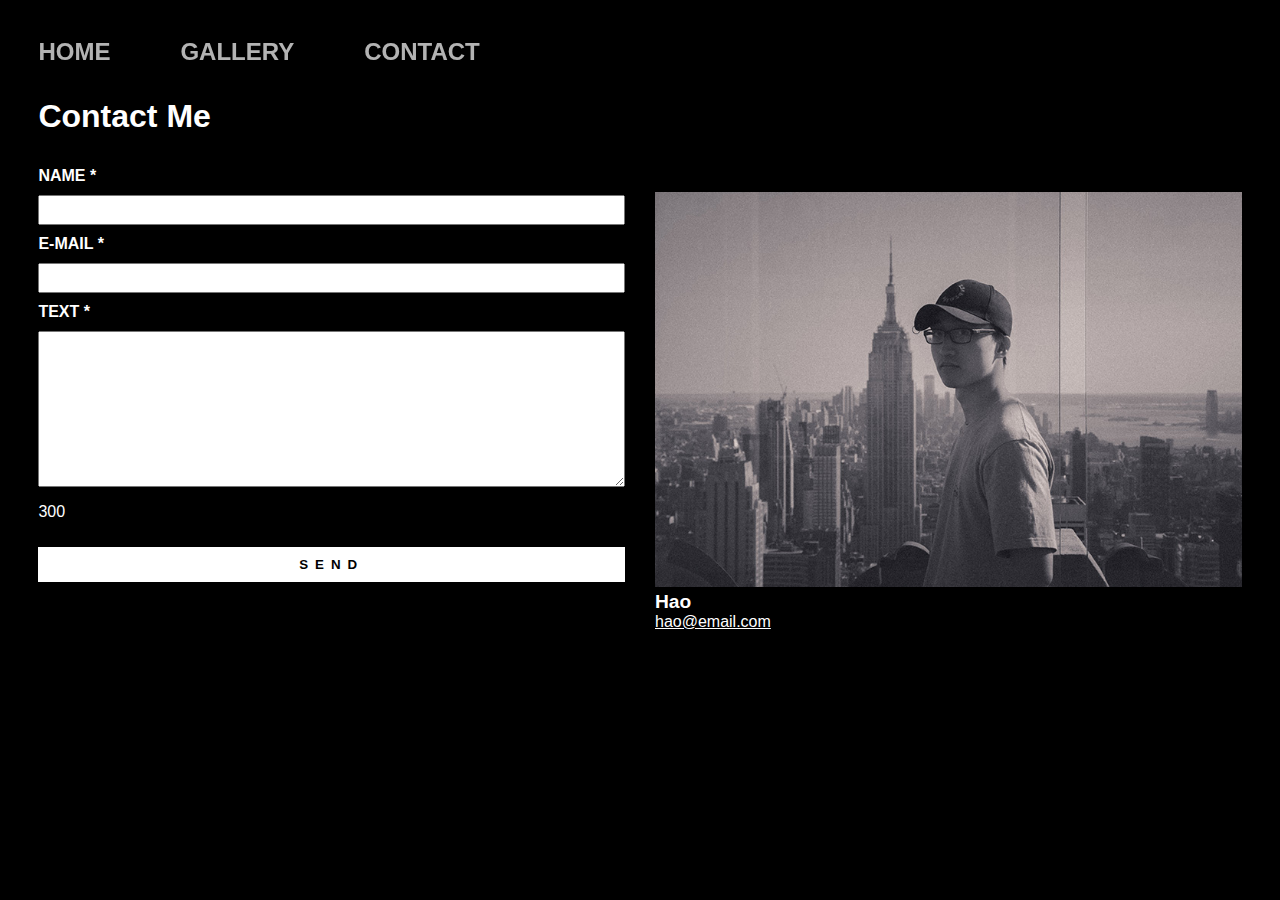
<file: contact.html>
<!DOCTYPE html>
<html lang="en">

<head>
    <meta charset="UTF-8">
    <meta http-equiv="X-UA-Compatible" content="IE=edge">
    <meta name="viewport" content="width=device-width, initial-scale=1.0">
    <link rel="stylesheet" href="style/style.css">
    <script src="js/contact.js" defer></script>
    <script src="js/navbar.js" defer></script>

    <title>Contact me</title>
</head>

<body class="background-color">
    <header class="inside-page wrapper">
        <div class="overlay j-overlay">
        </div>
        <nav>
            <ul class="list-reset burger-nav j-burger-nav">
                <li><a href="index.html" class="burger-nav__link">Home</a></li>
                <li><a href="gallery.html" class="burger-nav__link">Gallery</a></li>
                <li><a href="contact.html" class="burger-nav__link">Contact</a></li>
            </ul>
            <button class="burger-menu j-burger"><span class="sr-only">Menu</span>
                <svg xmlns="http://www.w3.org/2000/svg" viewBox="0 0 52 40.06" class="burger-style j-burger-icon">
                    <path d="M0 35h52v5.06H0zM0 0h52v5.06H0zM0 18h38v5.06H0z" class="burger-color" />
                </svg>
                <svg xmlns="http://www.w3.org/2000/svg" class="burger-style close-hide j-close-icon"
                    viewBox="0 0 13.11 13.11">
                    <path d="M7.56-.92h1v17.44h-1z" class="burger-color" transform="rotate(-45 5.789687 8.931833)" />
                    <path d="M-.75 7.33H16.8v1H-.75z" class="burger-color" transform="rotate(-45 5.745544 8.970118)" />
                </svg>
            </button>
        </nav>
        <nav class="j-nav ">
            <ul class="list-reset hide-nav burger-nav">
                <li><a href="index.html" class="burger-nav__link">Home</a></li>
                <li><a href="gallery.html" class="burger-nav__link">Gallery</a></li>
                <li><a href="contact.html" class="burger-nav__link">Contact</a></li>
            </ul>
        </nav>
    </header>
    <main class="wrapper">
        <h1>Contact Me</h1>
        <div class="flex-container space-between">
            <form class="flex-column j-form" action="action.php" method="POST">
                <label for="name" class="label-margin mandatory">Name</label>
                <input type="text" class="input-height j-mandatory-input"  id="name" name="name">
                <label for="email" class="label-margin mandatory">E-Mail</label>
                <input type="text" class="input-height j-mandatory-input" id="email" name="email">
                <label for="textfield" class="label-margin mandatory">Text</label>
                <textarea name="message" id="textfield" cols="30" rows="10" class="j-mandatory-input"></textarea>
                <p class="j-charcount">300</p>
                <button class="send-btn">Send</button>
            </form>
            <div class="flex-basis">
                <img class="myself" src="img/contact/mobile/me-mobile.jpg" alt="A picture of myself looking at the camera">
                <h2 class="contact-my-name">Hao</h2>
                <a href="mailto:hao@email.com">hao@email.com</a>
            </div>
        </div>
    </main>
</body>

</html>
</file>
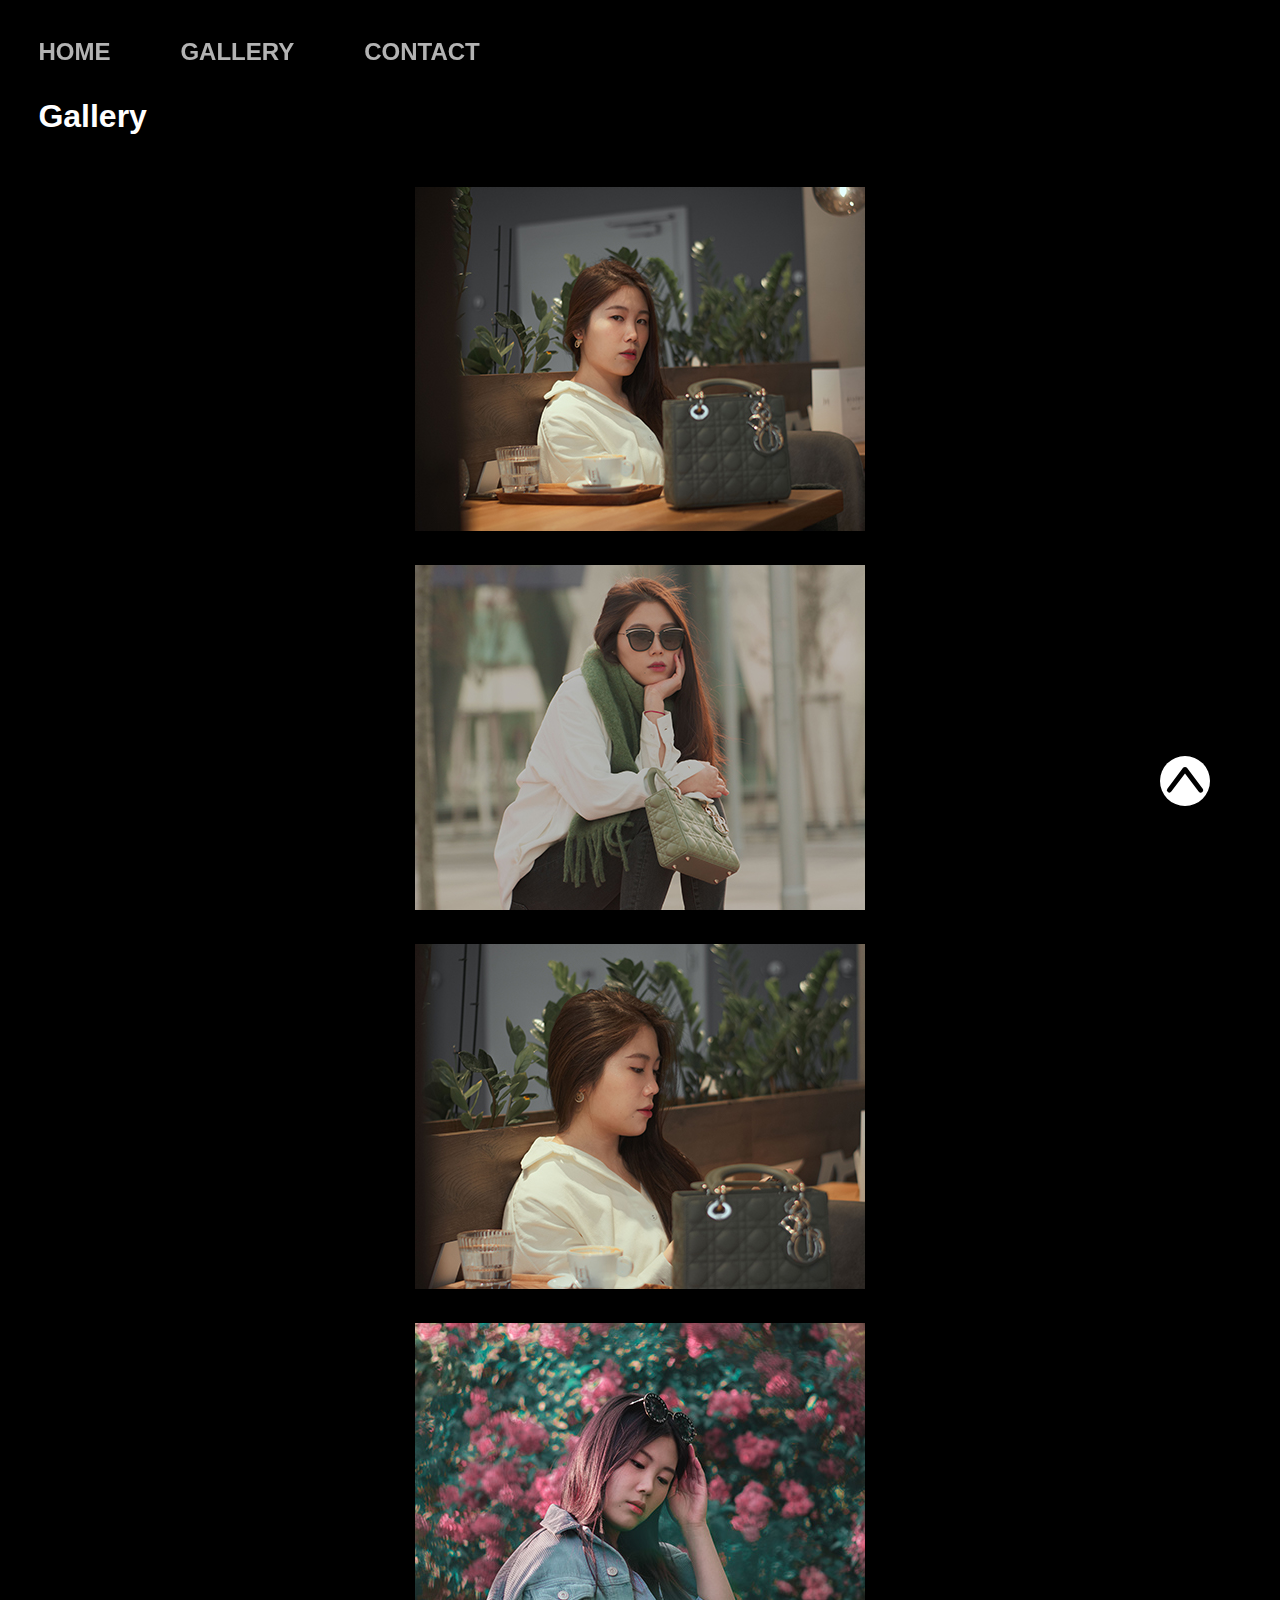
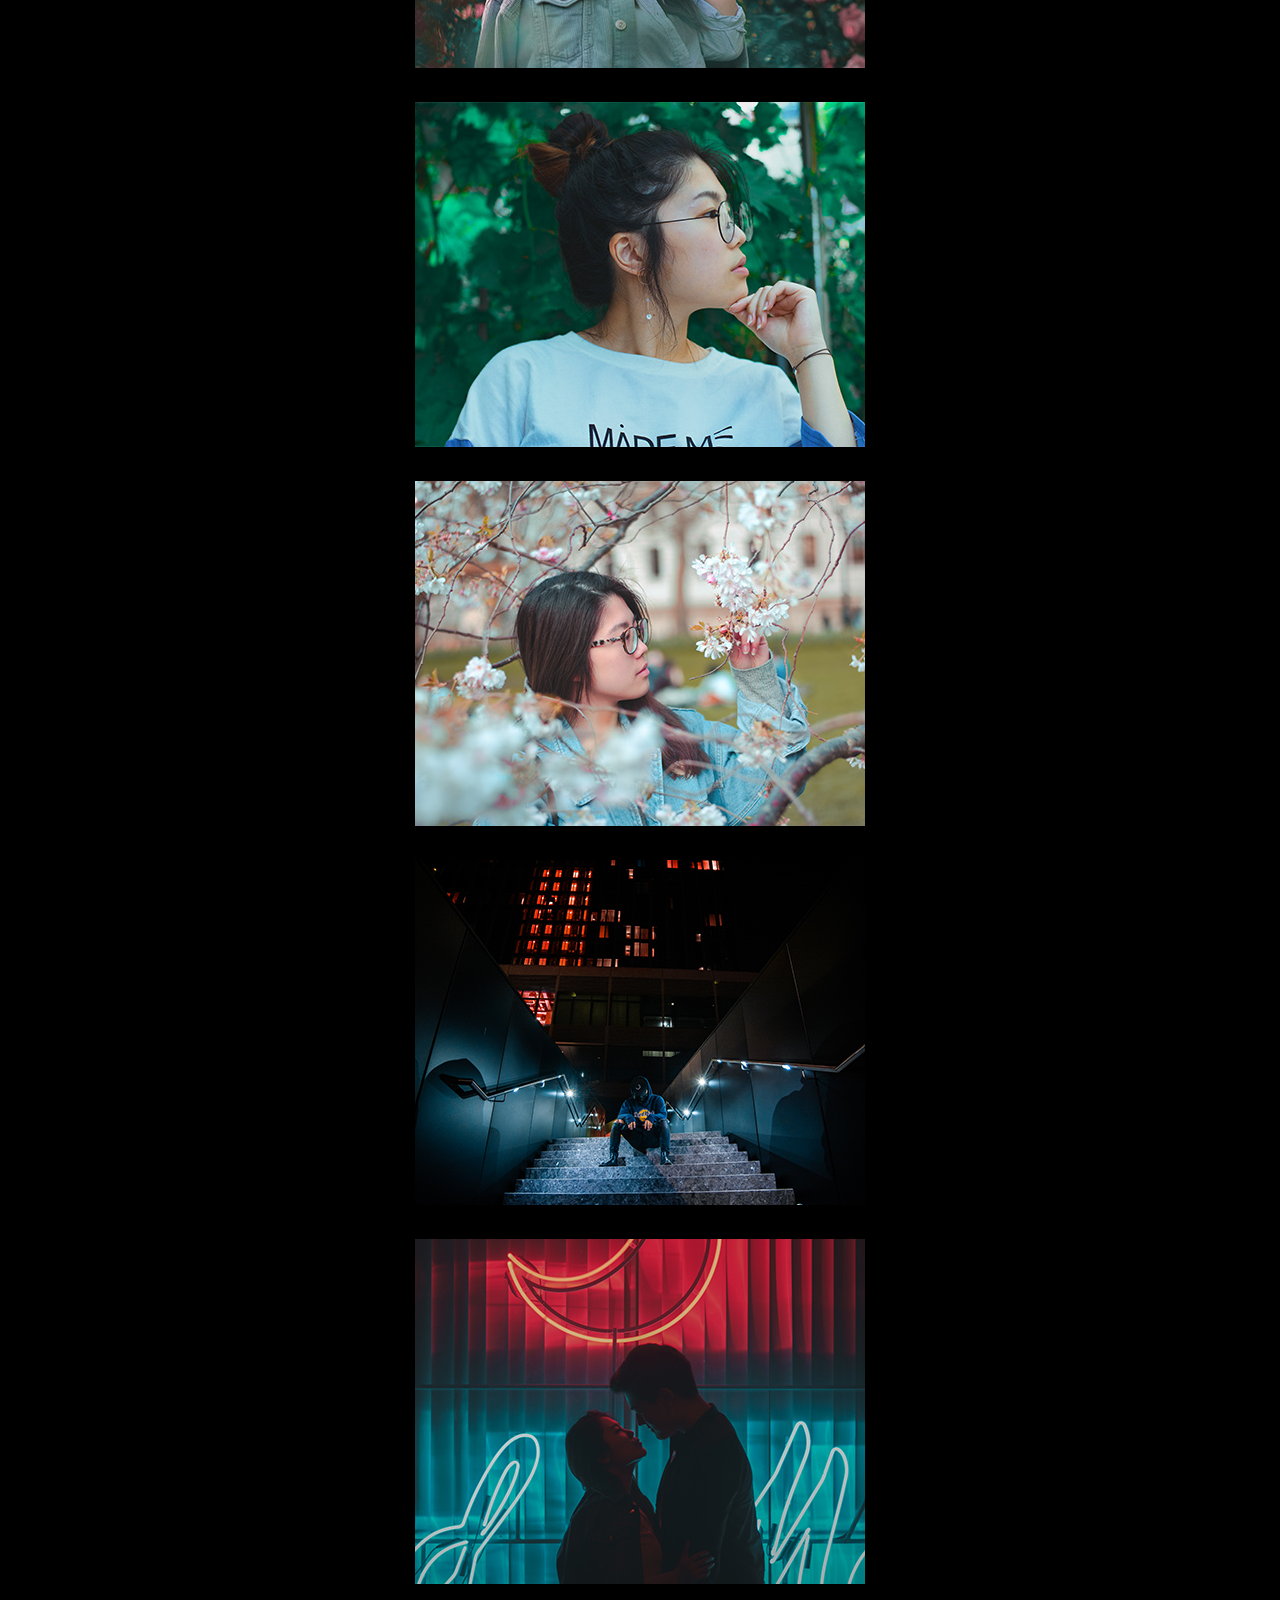
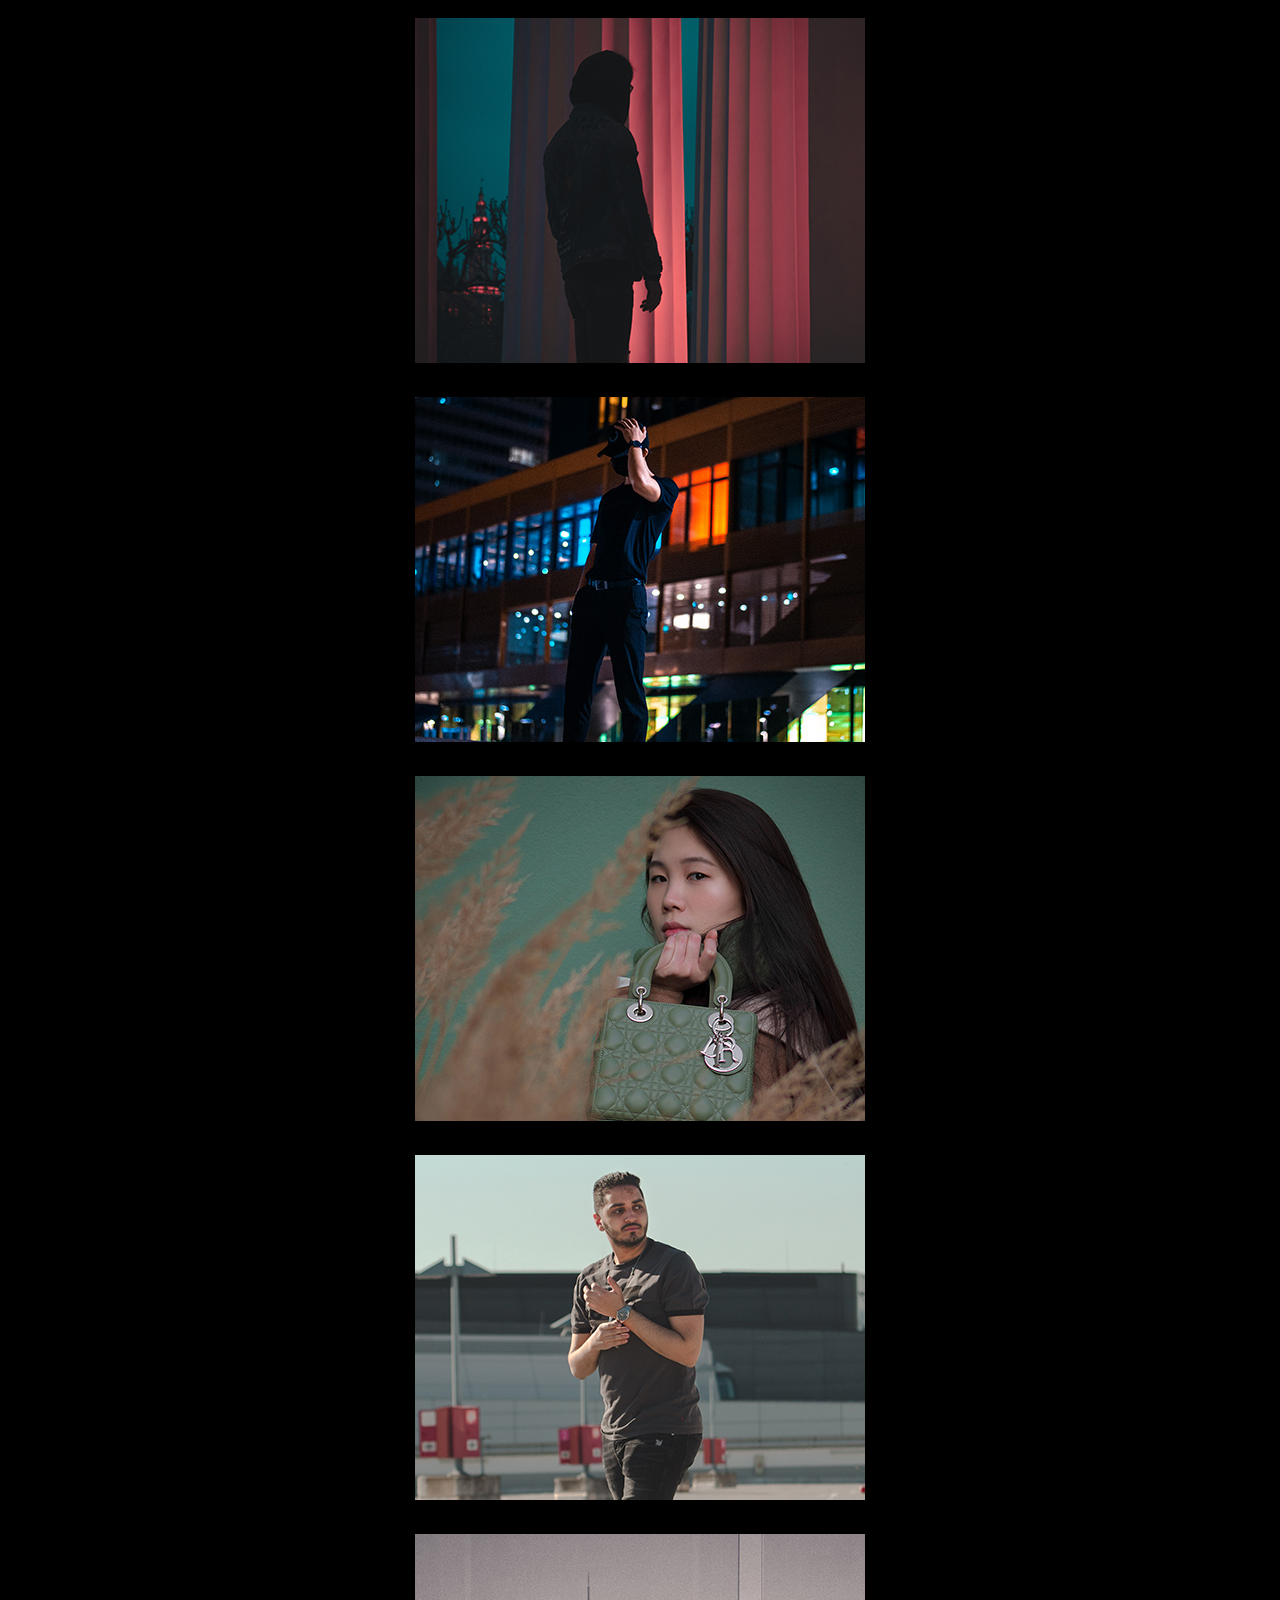
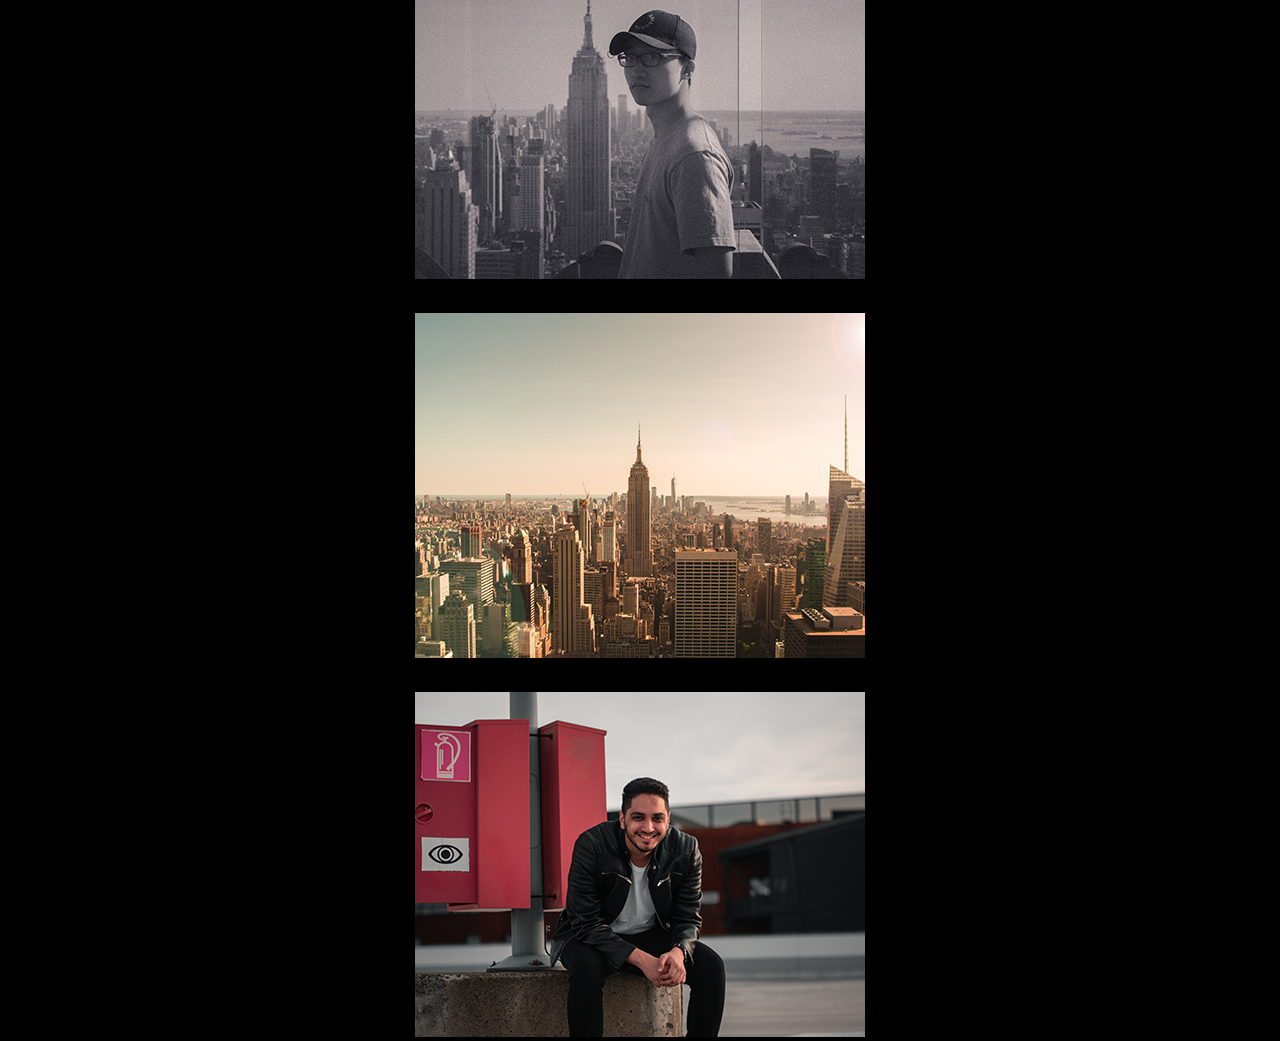
<file: gallery.html>
<!DOCTYPE html>
<html lang="en">

<head>
    <meta charset="UTF-8">
    <meta http-equiv="X-UA-Compatible" content="IE=edge">
    <meta name="viewport" content="width=device-width, initial-scale=1.0">
    <title>Gallery</title>
    <link rel="stylesheet" href="style/style.css">
    <script src="js/navbar.js" defer></script>
    <script src="js/gallery.js" defer></script>
</head>

<body class="background-color">
    <header class="inside-page wrapper">
        <div class="overlay j-overlay">
        </div>
        <nav>
            <ul class="list-reset burger-nav j-burger-nav">
                <li><a href="index.html" class="burger-nav__link">Home</a></li>
                <li><a href="gallery.html" class="burger-nav__link">Gallery</a></li>
                <li><a href="contact.html" class="burger-nav__link">Contact</a></li>
            </ul>
            <button class="burger-menu j-burger"><span class="sr-only">Menu</span>
                <svg xmlns="http://www.w3.org/2000/svg" viewBox="0 0 52 40.06" class="burger-style j-burger-icon">
                    <path d="M0 35h52v5.06H0zM0 0h52v5.06H0zM0 18h38v5.06H0z" class="burger-color" />
                </svg>
                <svg xmlns="http://www.w3.org/2000/svg" class="burger-style close-hide j-close-icon"
                    viewBox="0 0 13.11 13.11">
                    <path d="M7.56-.92h1v17.44h-1z" class="burger-color" transform="rotate(-45 5.789687 8.931833)" />
                    <path d="M-.75 7.33H16.8v1H-.75z" class="burger-color" transform="rotate(-45 5.745544 8.970118)" />
                </svg>
            </button>
        </nav>
        <nav class="j-nav ">
            <ul class="list-reset hide-nav burger-nav">
                <li><a href="index.html" class="burger-nav__link">Home</a></li>
                <li><a href="gallery.html" class="burger-nav__link">Gallery</a></li>
                <li><a href="contact.html" class="burger-nav__link">Contact</a></li>
            </ul>
        </nav>
    </header>
    <main class="wrapper">
        <div class="overlay j-overlay-container overlay-container">
            <div class="image-stage j-stage"></div>
            <button class="button-reset j-prev prev-position hide-content"> <span class="sr-only">Previous Image</span>
                <svg xmlns="http://www.w3.org/2000/svg" viewBox="0 0 46.84 91.77" class="arrow-size">
                    <path class="arrow-fill"
                        d="M45.63 91.77l.71-.71L1.41 46.13 46.84.71 46.13 0 0 46.13l45.63 45.64z" />
                </svg>
            </button>
            <button class="button-reset j-next next-position hide-content"> <span class="sr-only">Next Image</span>
                <svg xmlns="http://www.w3.org/2000/svg" viewBox="0 0 46.84 91.77" class="arrow-size">
                    <path class="arrow-fill" d="M1.21 91.77l-.71-.71 44.93-44.93L0 .71.71 0l46.13 46.13L1.21 91.77z" />
                </svg>
            </button>
            <div class="overlay_nav overlay-hide">
                <div class="overlay_thumbnails j-overlay_thumbnails thumbnail_style hide-content"></div>
            </div>
            <div class="overlay_close j-overlay-close"></div>
        </div>
        <h1>Gallery</h1>
        <ul class="list-reset flex-container-gallery j-gallery">
            <li class="flex-item">
                <a href="img/gallery/1.jpg"><img src="img/gallery/1_tn.jpg" alt="A girl sitting at a coffee shop"></a>
            </li>
            <li class="flex-item">
                <a href="img/gallery/2.jpg"><img src="img/gallery/2_tn.jpg" alt="A girl sitting with a bag"></a>
            </li>
            <li class="flex-item">
                <a href="img/gallery/3.jpg"><img src="img/gallery/3_tn.jpg" alt="A girl sitting at the coffee shop"></a>
            </li>
            <li class="flex-item">
                <a href="img/gallery/4.jpg"><img src="img/gallery/4_tn.jpg"
                        alt="A girl posing for a photo with flower background"></a>
            </li>
            <li class="flex-item">
                <a href="img/gallery/5.jpg"><img src="img/gallery/5_tn.jpg" alt="A girl looking to the right"></a>
            </li>
            <li class="flex-item">
                <a href="img/gallery/6.jpg"><img src="img/gallery/6_tn.jpg" alt="A girl looking at flowers"></a>
            </li>
            <li class="flex-item">
                <a href="img/gallery/7.jpg">
                    <img src="img/gallery/7_tn.jpg"
                        alt="A guy sitting on stairs at the night with a skyscraper in background">
                </a>
            </li>
            <li class="flex-item">
                <a href="img/gallery/8.jpg"><img src="img/gallery/8_tn.jpg" alt="A couple staring in love"></a>
            </li>
            <li class="flex-item">
                <a href="img/gallery/9.jpg">
                    <img src="img/gallery/9_tn.jpg" alt="A guy sta
                        nding while his face is hidden under his cap">
                </a>
            </li>
            <li class="flex-item">
                <a href="img/gallery/10.jpg"><img src="img/gallery/10_tn.jpg"
                        alt="A guy facing away from the camera"></a>
            </li>
            <li class="flex-item">
                <a href="img/gallery/11.jpg"><img src="img/gallery/11_tn.jpg"
                        alt="A girl holding a bag and looking in the camera"></a>
            </li>
            <li class="flex-item">
                <a href="img/gallery/12.jpg"><img src="img/gallery/12_tn.jpg" alt="A guy mid walking"></a>
            </li>
            <li class="flex-item">
                <a href="img/gallery/13.jpg"><img src="img/gallery/13_tn.jpg"
                        alt="A guy standing in front of New Yorks skyline"></a>
            </li>
            <li class="flex-item">
                <a href="img/gallery/14.jpg"><img src="img/gallery/14_tn.jpg" alt="A photo of New Yorks skyline"></a>
            </li>
            <li class="flex-item">
                <a href="img/gallery/15.jpg"><img src="img/gallery/15_tn.jpg"
                        alt="A guy sitting and smiling at the camera"></a>
            </li>
        </ul>
        <button class="button-reset to-top-button j-to-top"> <span class="sr-only">To the top button</span>
            <svg xmlns="http://www.w3.org/2000/svg" class="to-top" viewBox="0 0 92 92">
                <circle cx="46" cy="46" r="46" class="fill" />
                <path
                    d="M79,71.46a4.49,4.49,0,0,1-3.59-1.79L50,36,24.78,69.48a4.5,4.5,0,0,1-7.19-5.42L46.43,25.83a4.51,4.51,0,0,1,7.19,0l29,38.42A4.5,4.5,0,0,1,79,71.46Z"
                    transform="translate(-4 -4)" />
            </svg>
        </button>
    </main>
</body>

</html>
</file>
<file: style/style.css>
* {
  -webkit-box-sizing: border-box;
          box-sizing: border-box;
}

body {
  margin: 0;
  padding: 0;
  font-size: 16px;
}

.list-reset {
  margin: 0;
  padding: 0;
  list-style: none;
}

.reset {
  margin: 0;
  padding: 0;
}

.wrapper {
  margin-left: 3%;
  margin-right: 3%;
}

.button-reset {
  border: none;
  background: none;
}

.sr-only {
  position: absolute;
  width: 1px;
  height: 1px;
  padding: 0;
  margin: -1px;
  overflow: hidden;
  clip: rect(0, 0, 0, 0);
  border: 0;
}

h1 {
  font-family: "quasimoda", "Arial", sans-serif;
  color: #fff;
}

h2 {
  font-family: "quasimoda", "Arial", sans-serif;
  text-transform: uppercase;
  color: #fff;
}

p {
  font-family: "quasimoda", "Arial", sans-serif;
  color: #fff;
}

a {
  font-family: "quasimoda", "Arial", sans-serif;
  color: #fff;
}

label {
  font-family: "quasimoda", "Arial", sans-serif;
  color: #fff;
  text-transform: uppercase;
  font-weight: 800;
}

textarea {
  font-family: "quasimoda", "Arial", sans-serif;
}

header {
  position: absolute;
  z-index: 3;
  margin-top: 3%;
  padding-bottom: 3%;
}

.hide-nav,
.close-hide {
  display: none;
}

.burger-menu {
  border-style: none;
  background: none;
  padding: 0;
  -webkit-transition: opacity 0.2s ease-in;
  transition: opacity 0.2s ease-in;
  z-index: 4;
  position: fixed;
}

.burger-menu .burger-style {
  width: 25px;
  height: 25px;
}

.burger-menu .burger-color {
  fill: #fff;
}

.j-burger-nav {
  display: none;
}

.burger-nav {
  position: fixed;
  top: 50%;
  left: 50%;
  -webkit-transform: translate(-50%, -50%);
          transform: translate(-50%, -50%);
  -ms-transform: translate(-50%, -50%);
  font-size: 1.5rem;
  text-align: center;
  z-index: 5;
}

.burger-nav li {
  margin-bottom: 30px;
}

.burger-nav .burger-nav__link {
  text-transform: uppercase;
  font-weight: 800;
  font-size: 1.5rem;
  text-decoration: none;
  text-align: center;
  display: -webkit-box;
  display: -ms-flexbox;
  display: flex;
  -webkit-box-pack: center;
      -ms-flex-pack: center;
          justify-content: center;
  -webkit-box-align: center;
      -ms-flex-align: center;
          align-items: center;
  -webkit-box-orient: vertical;
  -webkit-box-direction: normal;
      -ms-flex-direction: column;
          flex-direction: column;
}

.overlay {
  position: fixed;
  height: 100%;
  width: 100%;
  background: rgba(0, 0, 0, 0.5);
  top: 0;
  bottom: 0;
  right: 0;
  left: 0;
  z-index: 3;
  display: none;
}

.homescreen-fadein {
  -webkit-animation: fadeInImg 1s ease-in;
          animation: fadeInImg 1s ease-in;
}

.text-color-change * {
  -webkit-animation: colorChange 1s;
          animation: colorChange 1s;
}

@-webkit-keyframes fadeInImg {
  from {
    opacity: 0;
    -webkit-transform: translateY(10%);
            transform: translateY(10%);
  }
  to {
    opacity: 1;
    -webkit-transform: translateY(0%);
            transform: translateY(0%);
  }
}

@keyframes fadeInImg {
  from {
    opacity: 0;
    -webkit-transform: translateY(10%);
            transform: translateY(10%);
  }
  to {
    opacity: 1;
    -webkit-transform: translateY(0%);
            transform: translateY(0%);
  }
}

.slider-animation {
  -webkit-transition: left 1s ease-in-out;
  transition: left 1s ease-in-out;
}

.nav--fade {
  opacity: 0;
}

/* @keyframes colorChange {
    0% {
        color: white;
    }
    100% {
        color: black;
    }
}
 */
.burger-color--contact {
  fill: #fff;
}

.burger-color-close--contact {
  fill: #fff;
}

.background-color {
  background: #000;
}

.flex-column {
  display: -webkit-box;
  display: -ms-flexbox;
  display: flex;
  -webkit-box-orient: vertical;
  -webkit-box-direction: normal;
      -ms-flex-direction: column;
          flex-direction: column;
}

.flex-column .send-btn {
  background: #fff;
  border: 0;
  padding: 10px 0 10px;
  margin-top: 10px;
  font-family: "quasimoda", "Arial", sans-serif;
  text-transform: uppercase;
  font-weight: 800;
  letter-spacing: 7px;
}

.flex-column .send-btn:hover {
  background: #000;
  color: #fff;
  outline: 1px #fff solid;
}

.flex-column .label-margin {
  margin-top: 10px;
  margin-bottom: 10px;
}

.flex-column .input-height {
  height: 30px;
  font-family: "quasimoda", "Arial", sans-serif;
}

.myself {
  max-width: 100%;
  margin-top: 10px;
}

.contact-my-name {
  margin: 0;
  text-transform: initial;
  font-size: 1.2rem;
}

.mandatory::after {
  content: " *";
}

.error {
  outline: 2px solid red;
}

@media (min-width: 768px) {
  .flex-container {
    display: -webkit-box;
    display: -ms-flexbox;
    display: flex;
  }
  .flex-container .flex-column {
    -ms-flex-preferred-size: 50%;
        flex-basis: 50%;
  }
  .flex-container .flex-basis {
    -ms-flex-preferred-size: 50%;
        flex-basis: 50%;
    -webkit-box-orient: vertical;
    -webkit-box-direction: normal;
        -ms-flex-direction: column;
            flex-direction: column;
    margin-left: 30px;
    margin-top: 25px;
  }
  .space-between {
    -webkit-box-pack: justify;
        -ms-flex-pack: justify;
            justify-content: space-between;
  }
}

.prev-position {
  position: absolute;
  left: 10%;
  top: 50%;
  -webkit-transform: translateY(-50%);
          transform: translateY(-50%);
}

.next-position {
  position: absolute;
  right: 10%;
  top: 50%;
  -webkit-transform: translateY(-50%);
          transform: translateY(-50%);
}

.flex-item {
  -ms-flex-preferred-size: 33.33%;
      flex-basis: 33.33%;
  display: -webkit-box;
  display: -ms-flexbox;
  display: flex;
  -webkit-box-pack: center;
      -ms-flex-pack: center;
          justify-content: center;
}

.flex-item img {
  margin: 30px 15px 0;
}

.flex-item img:hover {
  cursor: pointer;
}

.flex-container-gallery {
  display: -webkit-box;
  display: -ms-flexbox;
  display: flex;
  -ms-flex-wrap: wrap;
      flex-wrap: wrap;
  -webkit-box-pack: center;
      -ms-flex-pack: center;
          justify-content: center;
  margin: 0 150px;
}

.to-top-button {
  position: fixed;
  bottom: 10%;
  right: 5%;
}

.to-top-button .to-top {
  width: 50px;
}

.to-top-button .to-top .fill {
  fill: #fff;
}

.overlay-container {
  z-index: 5;
  -webkit-box-orient: vertical;
  -webkit-box-direction: normal;
      -ms-flex-direction: column;
          flex-direction: column;
}

.overlay-container .image-stage {
  width: 100%;
  height: 100%;
  display: -webkit-box;
  display: -ms-flexbox;
  display: flex;
  -webkit-box-pack: center;
      -ms-flex-pack: center;
          justify-content: center;
  -webkit-box-align: center;
      -ms-flex-align: center;
          align-items: center;
  pointer-events: none;
}

.overlay-container .image-stage img {
  max-width: 100%;
  max-height: 80%;
  pointer-events: all;
}

.overlay-container .overlay_close {
  position: absolute;
  top: 0;
  left: 0;
  width: 100%;
  height: 100%;
  z-index: -1;
}

.overlay-container .overlay_nav {
  display: -webkit-box;
  display: -ms-flexbox;
  display: flex;
  -webkit-box-pack: center;
      -ms-flex-pack: center;
          justify-content: center;
}

.overlay-container .overlay_nav .thumbnail_style ul {
  display: -webkit-box;
  display: -ms-flexbox;
  display: flex;
  -ms-flex-wrap: wrap;
      flex-wrap: wrap;
  list-style: none;
}

.overlay-container .overlay_nav .thumbnail_style li {
  margin-right: 10px;
  margin-bottom: 10px;
}

.overlay-container .overlay_nav .thumbnail_style img {
  height: 80px;
  margin: 0;
}

.hide-content {
  display: none;
}

.selected {
  outline: 3px solid #fff;
}

.homescreen-img {
  display: -webkit-box;
  display: -ms-flexbox;
  display: flex;
  width: 100%;
}

.flex {
  display: -webkit-box;
  display: -ms-flexbox;
  display: flex;
}

.slider-container {
  overflow: hidden;
}

.slider-width {
  overflow: hidden;
  position: relative;
  left: 0;
  height: 100%;
}

.container-relative {
  position: relative;
  z-index: 1;
}

.container-relative .container-absolute {
  position: absolute;
  bottom: 0;
  width: 100%;
}

.description {
  margin-bottom: 30px;
}

.flex-between {
  display: -webkit-box;
  display: -ms-flexbox;
  display: flex;
  -webkit-box-pack: justify;
      -ms-flex-pack: justify;
          justify-content: space-between;
  margin-bottom: 20px;
}

.flex-between .button-reset {
  background: none;
  border: none;
  color: #fff;
  font-family: "quasimoda", "Arial", sans-serif;
  text-transform: uppercase;
  font-weight: 800;
  font-size: 1rem;
}

.flex-between .gallery-link {
  text-transform: uppercase;
  text-decoration: none;
  font-weight: 800;
  font-size: 1rem;
}

.arrow-control-container {
  display: none;
}

.inside-page {
  position: static;
}

.sliders-off {
  opacity: .5;
}

.sliders-off:hover {
  cursor: pointer;
}

.slider-on {
  opacity: 1;
}

.slider-on:hover {
  cursor: pointer;
}

@media (min-width: 1200px) {
  .j-nav {
    -webkit-transition: opacity .2s ease-in-out;
    transition: opacity .2s ease-in-out;
  }
  .burger-menu {
    display: none;
  }
  .hide-nav {
    display: -webkit-box;
    display: -ms-flexbox;
    display: flex;
    position: fixed;
    -webkit-transform: translate(0, 0);
            transform: translate(0, 0);
    top: auto;
    left: auto;
    -webkit-transition: opacity ease-in-out 0.2s;
    transition: opacity ease-in-out 0.2s;
  }
  .hide-nav .burger-nav__link {
    margin-right: 70px;
    opacity: 0.7;
  }
  .hide-nav .burger-nav__link:hover {
    opacity: 1;
  }
  .about-me {
    font-size: 2rem;
    margin-bottom: 10px;
  }
  .description {
    font-size: 1.5rem;
  }
  .hide-control {
    display: none;
  }
  .slider-animation {
    -webkit-transition: left 1s ease-in;
    transition: left 1s ease-in;
  }
  .arrow-control-container {
    position: absolute;
    display: block;
    top: 50%;
    -webkit-transform: translateY(-50%);
            transform: translateY(-50%);
    width: 100%;
  }
  .arrow-control-container button:hover {
    cursor: pointer;
  }
  .arrow-control-container .arrow-control {
    display: -webkit-box;
    display: -ms-flexbox;
    display: flex;
    -webkit-box-pack: justify;
        -ms-flex-pack: justify;
            justify-content: space-between;
  }
  .arrow-size {
    width: 50px;
  }
  .arrow-fill {
    fill: #fff;
  }
  .overlay-container .image-stage {
    height: calc(100% - 200px);
  }
  .hide-content {
    display: block;
  }
}
/*# sourceMappingURL=style.css.map */
</file>
